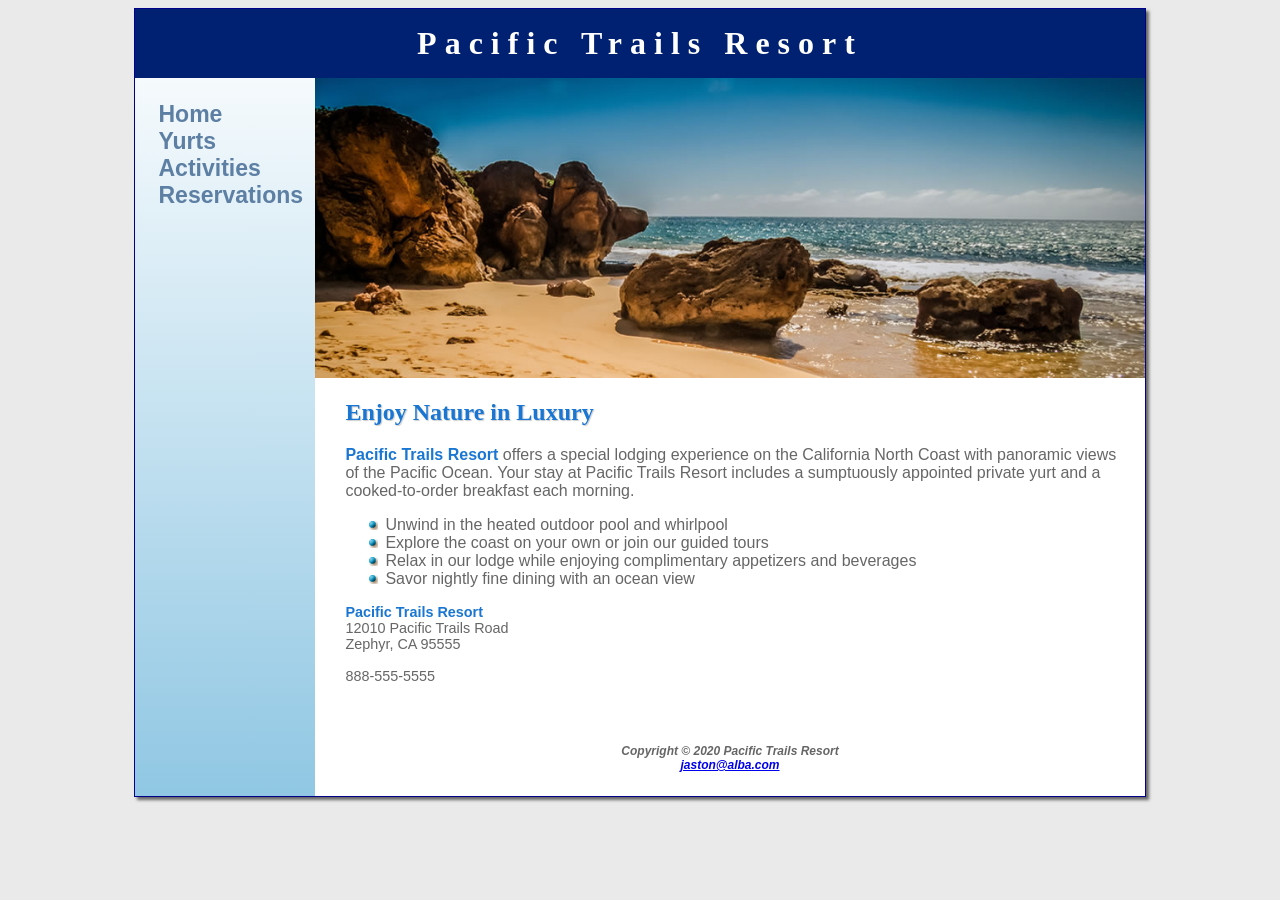
<file: index.html>
<!DOCTYPE html>
<html lang= "en">

	<head>
		<link href="./pacific.css" rel="stylesheet" type="text/css">
		<title>Pacific Trails Resort</title>
		<meta charset="utf-8">
		<meta name="viewport" content="width=device-width, initial-scale=1.0">
</head>

 <body>

		<div id="wrapper">

				<header><h1><a href="./index.html">Pacific Trails Resort</a></h1></header>

				<nav>

					<ul>
						<li><a href="index.html">Home</a></li>
						<li><a href="yurts.html">Yurts</a></li>
						<li><a href="activities.html">Activities</a></li>
						<li><a href="reservations.html">Reservations</a></li>
				</ul>
			</nav>

			<div id="homehero">
			 <img src="./coast.jpg" alt="a picture of the coast." height="100%" width="100%">
			</div>

			<main>

					<h2>Enjoy Nature in Luxury</h2>
						<p><span class= "resort">Pacific Trails Resort</span> offers a special lodging experience
						on the California North Coast with panoramic views of
						the Pacific Ocean. Your stay at Pacific Trails Resort
						includes a sumptuously appointed private yurt and a
						cooked-to-order breakfast each morning.</p>
						<ul>
							<li>Unwind in the heated outdoor pool and whirlpool</li>
							<li>Explore the coast on your own or join our guided tours</li>
							<li>Relax in our lodge while enjoying complimentary
							appetizers and beverages</li>
							<li>Savor nightly fine dining with an ocean view</li>
						</ul>

				<div id="contact">
						<span class= "resort">Pacific Trails Resort</span><br>
						12010 Pacific Trails Road<br>
						Zephyr, CA 95555<br><br>
						888-555-5555<br><br>
			 	</div>
		 </main>
			   <footer>

					  Copyright © 2020 Pacific Trails Resort<br><a href="mailto:jaston@alba.com" target="_blank">jaston@alba.com</a>
		    </footer>
	 </div>
</body>
</file>
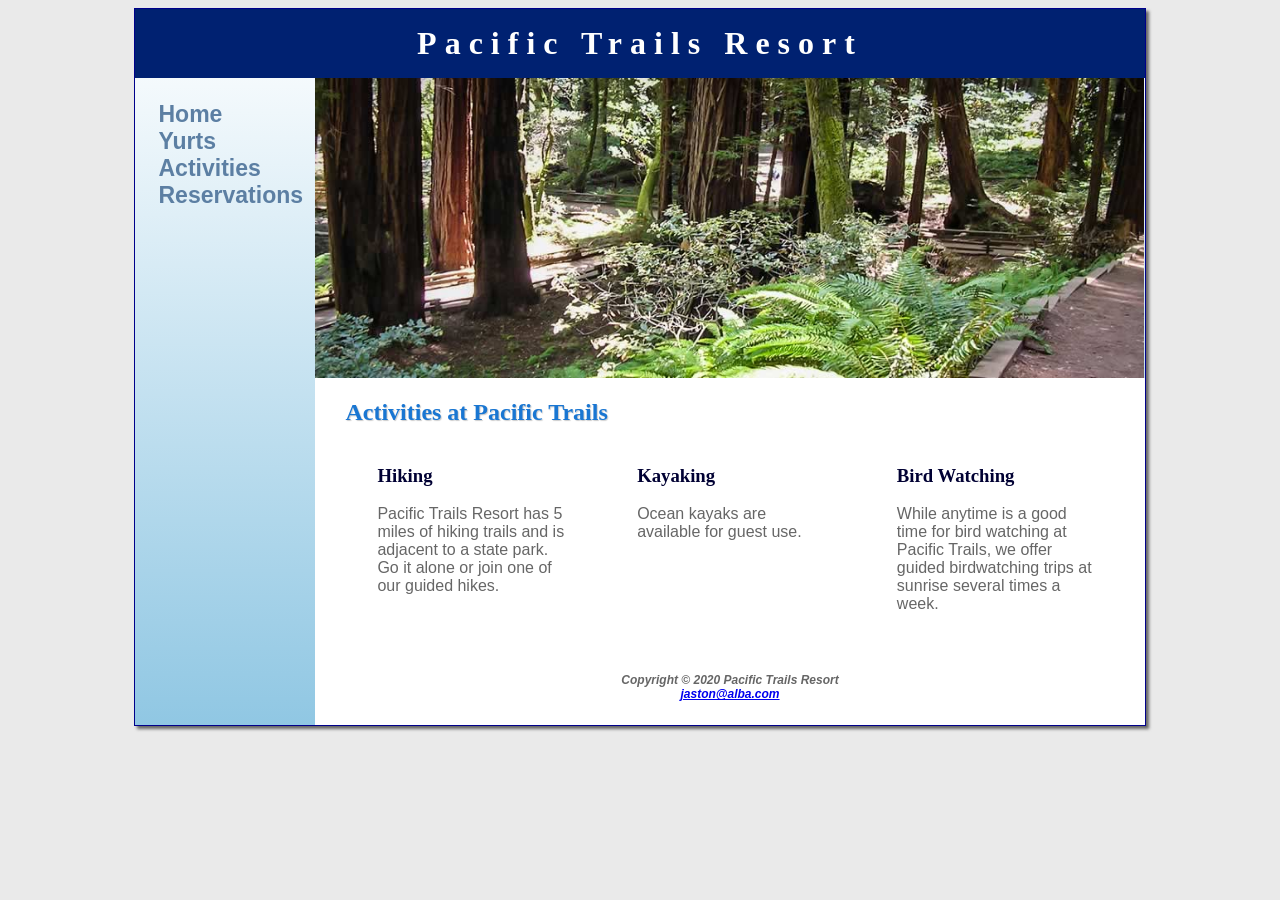
<file: activities.html>
<!DOCTYPE html>
<html lang= "en">

	<head>
		<link href="./pacific.css" rel="stylesheet" type="text/css">
		<title>Pacific Trails Resort :: Activities</title>
		<meta charset="utf-8">
</head>

	<body class="content">

		<div id="wrapper">

			<header><h1>Pacific Trails Resort</h1></header>

			<nav>

				<ul>
					<li><a href="index.html">Home</a></li>
					<li><a href="yurts.html">Yurts</a></li>
					<li><a href="activities.html">Activities</a></li>
					<li><a href="reservations.html">Reservations</a></li>
			</ul>
		</nav>

			<div id="trailhero"
				<img src="./trail.jpg" alt="a picture of our Trails." height="100%" width="100%">
			</div>

			<main>
					<h2>Activities at Pacific Trails</h2>
				<section>
						<h3>Hiking</h3>
							<p>Pacific Trails Resort has 5 miles of hiking trails and is adjacent to a state park. Go it alone or join one of our guided hikes.</p>
	     </section>
					<section>
						<h3>Kayaking</h3>
							<p>Ocean kayaks are available for guest use.</p>
				 </section>
					<section>
							<h3>Bird Watching</h3>
								<p>While anytime is a good time for bird watching at Pacific Trails, we offer guided birdwatching trips at sunrise several times a week.</p>
				</section>
			</main>

			<footer>

				Copyright © 2020 Pacific Trails Resort<br><a href="mailto:jaston@alba.com" target="_blank">jaston@alba.com</a>
		</footer>
	</div>
</body>
</file>
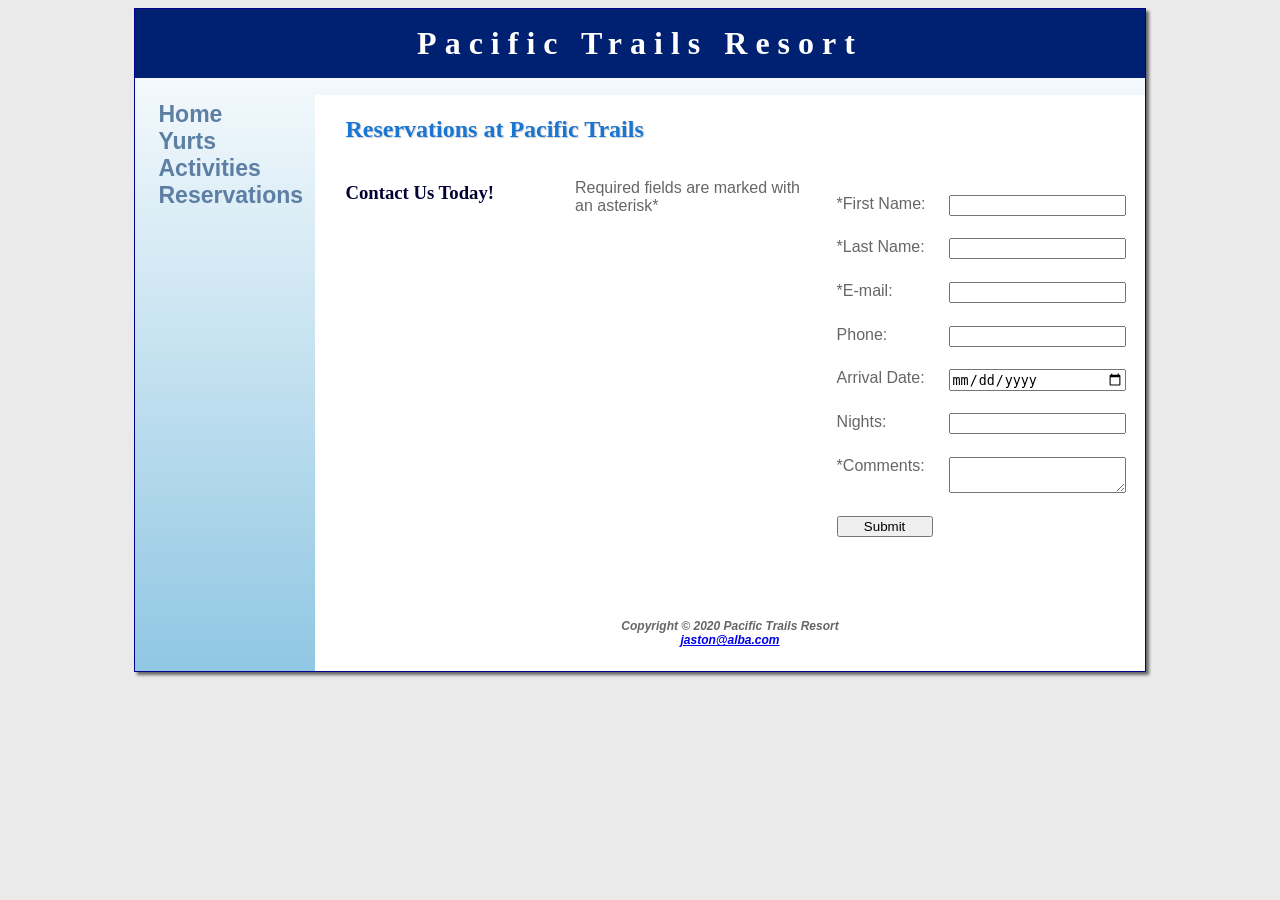
<file: reservations.html>
<!DOCTYPE html>
<html lang= "en">

	<head>
		<link href="./pacific.css" rel="stylesheet" type="text/css">
		<title>Pacific Trails Resort :: Activities</title>
		<meta charset="utf-8">
		<meta name="viewport" content="width=device-width, initial-scale=1.0">
</head>

	<body class="content">

		<div id="wrapper">

			<header><h1>Pacific Trails Resort</h1></header>

			<nav>

				<ul>
					<li><a href="index.html">Home</a></li>
					<li><a href="yurts.html">Yurts</a></li>
					<li><a href="activities.html">Activities</a></li>
					<li><a href="reservations.html">Reservations</a></li>
			</ul>
		</nav>

			<main>
					<h2>Reservations at Pacific Trails</h2>

						<h3>Contact Us Today!</h3>
							<p>Required fields are marked with an asterisk*</p>
	  				<form method="post" action="https://webdevbasics.net/scripts/pacific.php">

							<label for="myFName">*First Name:</label>
							<input type="text" name="myFName" id="MyFname" required="required"></input>

							<label for="myLName">*Last Name:</label>
							<input type="text" name="myLName" id="myLName" required="required"></input>

							<label for="myEmail">*E-mail:</label>
							<input type="email" name="myEmail" id="myEmail" required="required"></input>

							<label for="myPhone">Phone:</label>
							<input type="tel" name="myPhone" id="myPhone" maxlength=12>

						  <label for="myDate">Arrival Date:</label>
							<input type="date" name="myDate" id="myDate">

						  <label for="myNights">Nights:</label>
							<input type=number name="myNights" id="myNights" min="1" max="14">

						  <label for="myComments">*Comments:</label>
							<textarea name="myComments" id="myComments" rows="2" cols="32" required="required"></textarea>
						  <input id="Submit" type="Submit" value="Submit">
					</form>
			</main>

			<footer>

				Copyright © 2020 Pacific Trails Resort<br><a href="mailto:jaston@alba.com" target="_blank">jaston@alba.com</a>
		</footer>
	</div>
</body>
</file>
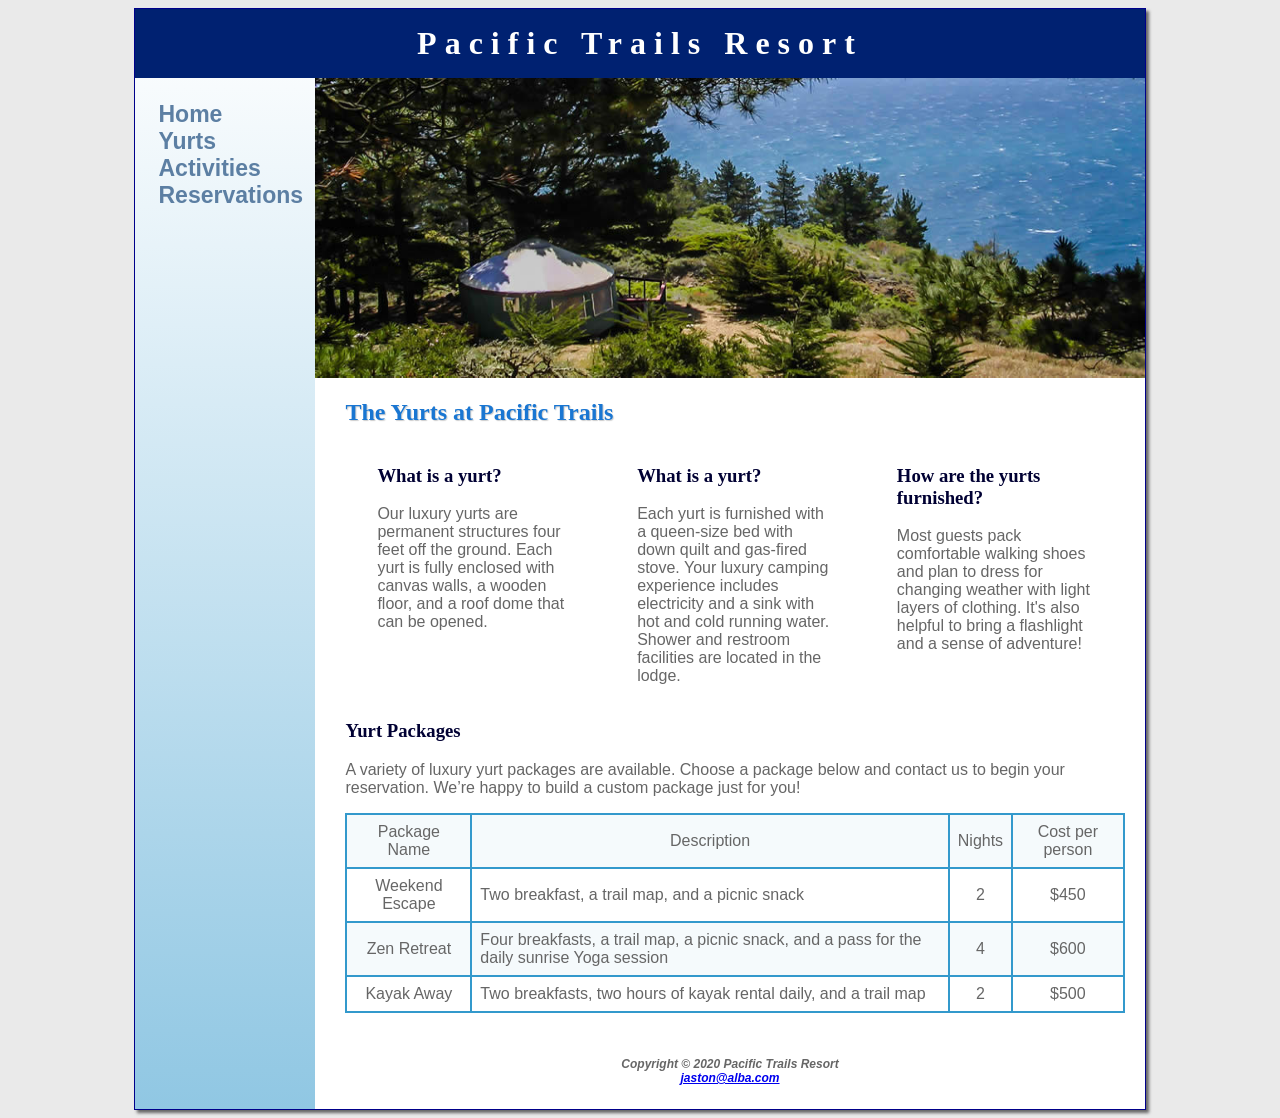
<file: yurts.html>
<!DOCTYPE html>
<html lang= "en">

	<head>
		<link href="./pacific.css" rel="stylesheet" type="text/css">
		<title> Pacific Trails Resort :: Yurts</title>
		<meta charset="utf-8">
</head>

	<body class="content">

		<div id="wrapper">

				<header><h1>Pacific Trails Resort</h1></header>

				<nav>

					<ul>
						<li><a href="index.html">Home</a></li>
						<li><a href="yurts.html">Yurts</a></li>
						<li><a href="activities.html">Activities</a></li>
						<li><a href="reservations.html">Reservations</a></li>
				</ul>
			</nav>

			<div id="yurthero">
				<img src="./yurt.jpg" alt="a picture of The Yurts." height="100%" width="100%">
			</div>

			<main>
						<h2>The Yurts at Pacific Trails</h2>
						  <section>
						  	<h3>What is a yurt?</h3>
									<p>Our luxury yurts are permanent structures four feet off
									the ground. Each yurt is fully enclosed with canvas
									walls, a wooden floor, and a roof dome that can be
									opened.</p>
					  </section>
						 <section>
							 <h3>What is a yurt?</h3>
									<p>Each yurt is furnished with a queen-size bed with down
									quilt and gas-fired stove. Your luxury camping
									experience includes electricity and a sink with hot and
									cold running water. Shower and restroom facilities are
									located in the lodge.</p>
						</section>
						<section>
							 <h3>How are the yurts furnished?</h3>
									<p>Most guests pack comfortable walking shoes and plan
								to dress for changing weather with light layers of
								clothing. It's also helpful to bring a flashlight and a
								sense of adventure!</p>
					</section>

					<div id="special">
						<h3>Yurt Packages</h3>
						<p>A variety of luxury yurt packages are available. Choose a package below and contact us to begin your reservation. We’re happy to build a custom package just for you!</p>

						<table>
							 <tr>
								<td>Package Name</td>
								<td>Description</td>
								<td>Nights</td>
								<td>Cost per person</td>
							</tr>
						   <tr>
								 <td>Weekend Escape</td>
								 <td class="text">Two breakfast, a trail map, and a picnic snack</td>
								 <td>2</td>
								 <td>$450</td>
						  </tr>
							 <tr>
								 <td>Zen Retreat</td>
								 <td class="text">Four breakfasts, a trail map, a picnic snack, and a pass for the daily sunrise Yoga session</td>
								 <td>4</td>
								 <td>$600</td>
							</tr>
							<tr>
								<td>Kayak Away</td>
								<td class="text">Two breakfasts, two hours of kayak rental daily, and a trail map</td>
								<td>2</td>
								<td>$500</td>
						 </tr>
						</table>
				</div>
			</main>

				<footer>
					Copyright © 2020 Pacific Trails Resort<br><a href="mailto:jaston@alba.com" target="_blank">jaston@alba.com</a>
			</footer>
	</div>
</body>
</file>
<file: pacific.css>
* { box-sizing: border-box; }

body {
  background-color: #EAEAEA;
  color: #666666;
  font-family: Arial, Helvetica, sans-serif;
}

header {
  background-color: #002171;
  color: #FFFFFF;
  text-align: center;
}
header a {
  text-decoration: none;
}
  header a:link{
    text-decoration: none;
    color: #FFFFFF;
}
header a:visited{
  color: #FFFFFF;
}
header a:hover{
  color: lightblue;
}

nav {
  font-weight: bold;
  padding: 0;
  font-size: 120%;
  text-align: center;
}

nav li {
  border-bottom: 1px solid darkblue;
}

nav ul {
  list-style-type: none;
  font-size: 1.2em;
  padding: 0px;
  margin: 0px;
}

nav a{
  text-decoration: none;
}
nav a:link{
  color: #5C7FA3;
}
nav a:visited{
  color: #344873
}
nav a:hover{
  color: #A52A2A;
}


main {
  background-color: #ffffff;
  padding: 1px 20px 20px 30px;
  overflow: auto;
  display: block;
}

h1 {
  font-family: Georgia, "Times New Roman", sans-serif;
  margin-top: 0px;
  margin-bottom: 0px;
  padding-top: 0.5em;
  padding-bottom: 0.5em;
  letter-spacing: 0.25em;
}

h2 {
  font-family: Georgia, "Times New Roman", sans-serif;
  color:#1976D2;
  text-shadow: 1px 1px 1px #CCCCCC;
}

h3 {
  font-family: Georgia, "Times New Roman", sans-serif;
  color: #000033;
}

main ul {
  list-style-image: url(./marker.gif);
}

dt {
  color: #002171;
  font-weight: bold;
}

form { display: flex;
 flex-flow: column nowrap; }
 input, textarea { margin-bottom: .5em; }


footer {
  background-color: #FFFFFF;
  font-size: 75%;
  font-style: italic;
  text-align: center;
  font-weight: bold;
  padding: 2em;
  margin-right: auto;
  width: 100%;
}

.resort {
  color: #1976D2;
  font-weight: bold;
}

#contact {
  font-size: 90%;
}

table {
    margin: auto;
    border: 2px solid #3399CC;
    border-collapse: collapse;
  }
  tr:nth-of-type(odd) {
    background-color: #F5FAFC;
  }
  th{
    border: 2px solid #3399CC;
    padding: 0.5em;
  }
  td {
    border: 2px solid #3399CC;
    padding: 0.5em;
    text-align: center;
  }

  footer {
    grid-row: auto;
    grid-column: 1 / 5;
  }

 .text {
   text-align: left;
 }

#wrapper {
  background-color: #90C7E3;
  border: 1px solid #000033;
  background-image: linear-gradient(to bottom, #ffffff, #90C7E3);
}

#homehero {
  height: 300px;
  background-image: url(./coast2.jpg);
  background-size: 100% 100%;
  background-repeat: no-repeat;
}

#yurthero {
  height: 300px;
  background-image: url(./yurt.jpg);
  background-size: 100% 100%;
  background-repeat: no-repeat;
}

#trailhero {
  height: 300px;
  background-image: url(./trail.jpg);
  background-size: 100% 100%;
  background-repeat: no-repeat;
}

@media (min-width: 600px) {
  nav ul {
    display: flex;
    flex-flow: row nowrap;
    justify-content: space-around;
  }
  nav li {
    border-bottom: none;
  }

  section {
    padding-left: 2em;
    padding-right: 2em;
  }

  .content main {
    display: grid;
   grid-template-rows: auto;
   grid-template-columns: 1fr 1fr 1fr; }

  h2 {
  grid-row: 1 / 2;
  grid-column: 1 / 5;
  }

  section {
    grid-row: 2 / 3;
    grid-column: auto;
  }

  #special {
    grid-row: auto;
    grid-column: 1 / 5;
  }

}

@media (min-width: 1024px) {
  nav ul {
    display: flex;
    flex-direction: column;
    flex-wrap: nowrap;
    padding-top: 1em;
  }
  nav ul li {
    text-align: left;
    padding-left: 1em;
  }

  form {
   display: grid;
   grid-template-rows: auto;
   grid-template-columns: 6em 1fr;
   grid-gap: 1em;
   gap: 1em;
   font-family: Arial, sans-serif;
   width: 60%;
   min-width: 20em;
   padding: 2em;
 }

  #wrapper {
     margin: auto;
     width: 80%;
     border: 1px solid darkblue;
     box-shadow: 3px 3px 3px;
     display: grid;
     grid-template-columns:
    180px auto auto;
     grid-template-rows: auto
    auto auto auto; }
    
    header { grid-row: 1 / 2; grid-column: 1 / 3; }
     nav { grid-row: 2 / 5; grid-column: 1 / 2; }
     div { grid-row: 2 /3; grid-column: 2 / 3; }
     main { grid-row: 3 / 4; grid-column: 2 / 3; }
     footer { grid-row: 4 / 5; grid-column: 2 / 3;}
     }
</file>
